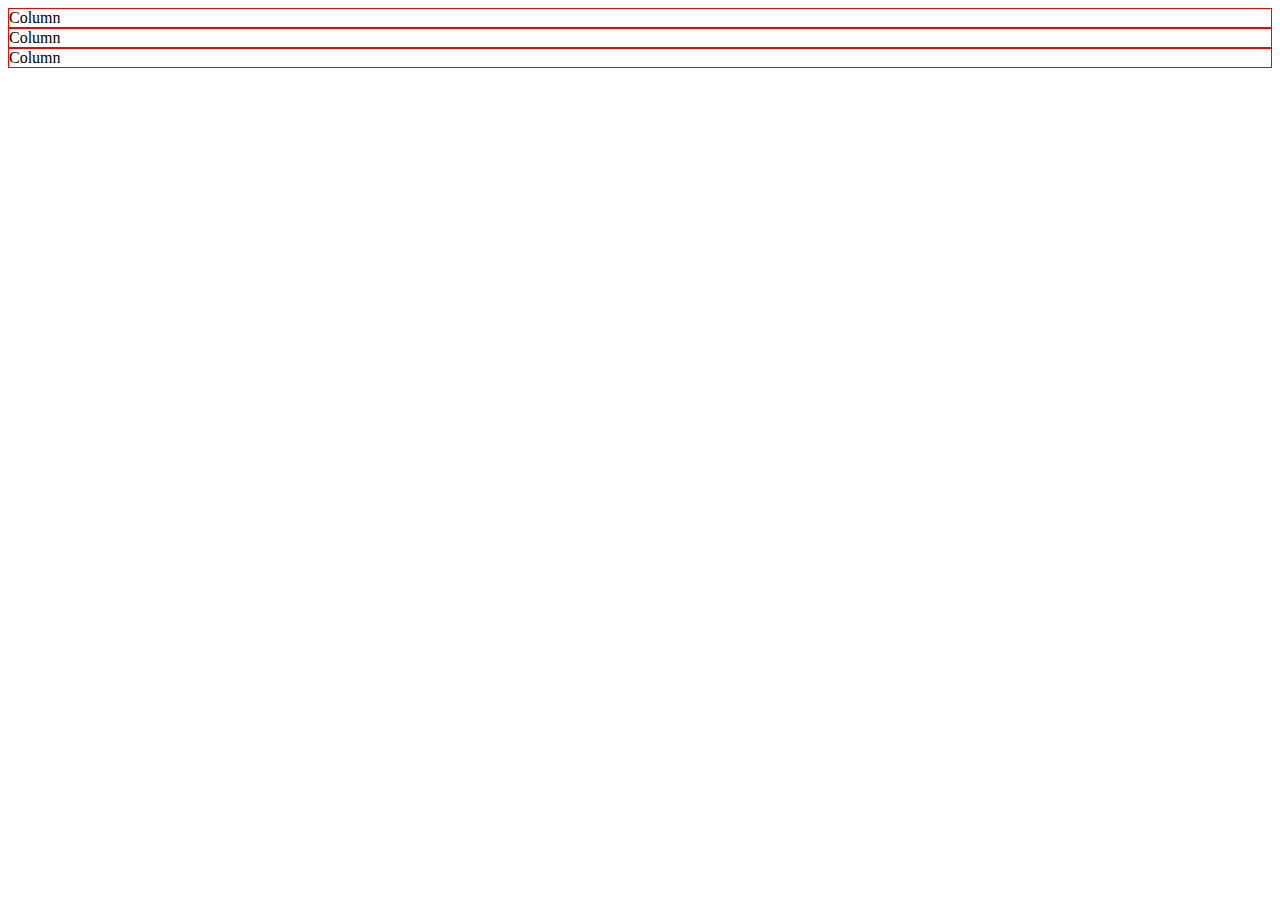
<file: first_draft.html>
<!doctype html>
<html lang="en">
  <head>
    <meta charset="utf-8">
    <meta name="viewport" content="width=device-width, initial-scale=1">
    <title>Responsive Email Template</title>
    <link href="https://cdn.jsdelivr.net/npm/bootstrap@5.3.0-alpha3/dist/css/bootstrap.min.css" rel="stylesheet" integrity="sha384-KK94CHFLLe+nY2dmCWGMq91rCGa5gtU4mk92HdvYe+M/SXH301p5ILy+dN9+nJOZ" crossorigin="anonymous">
  </head>
  <body>
    <div class="container">
        <div class="row
        justify-content-center">
            <div class="col"
            style="border:1px solid red;">
                Column
            </div>
            <div class="col"
            style="border:1px solid red;">
                Column
            </div>
            <div class="col"
            style="border:1px solid red;">
                Column
            </div>

        </div>

    </div>
    



    <script src="https://cdn.jsdelivr.net/npm/bootstrap@5.3.0-alpha3/dist/js/bootstrap.bundle.min.js" integrity="sha384-ENjdO4Dr2bkBIFxQpeoTz1HIcje39Wm4jDKdf19U8gI4ddQ3GYNS7NTKfAdVQSZe" crossorigin="anonymous"></script>
  </body>
</html>
</file>
